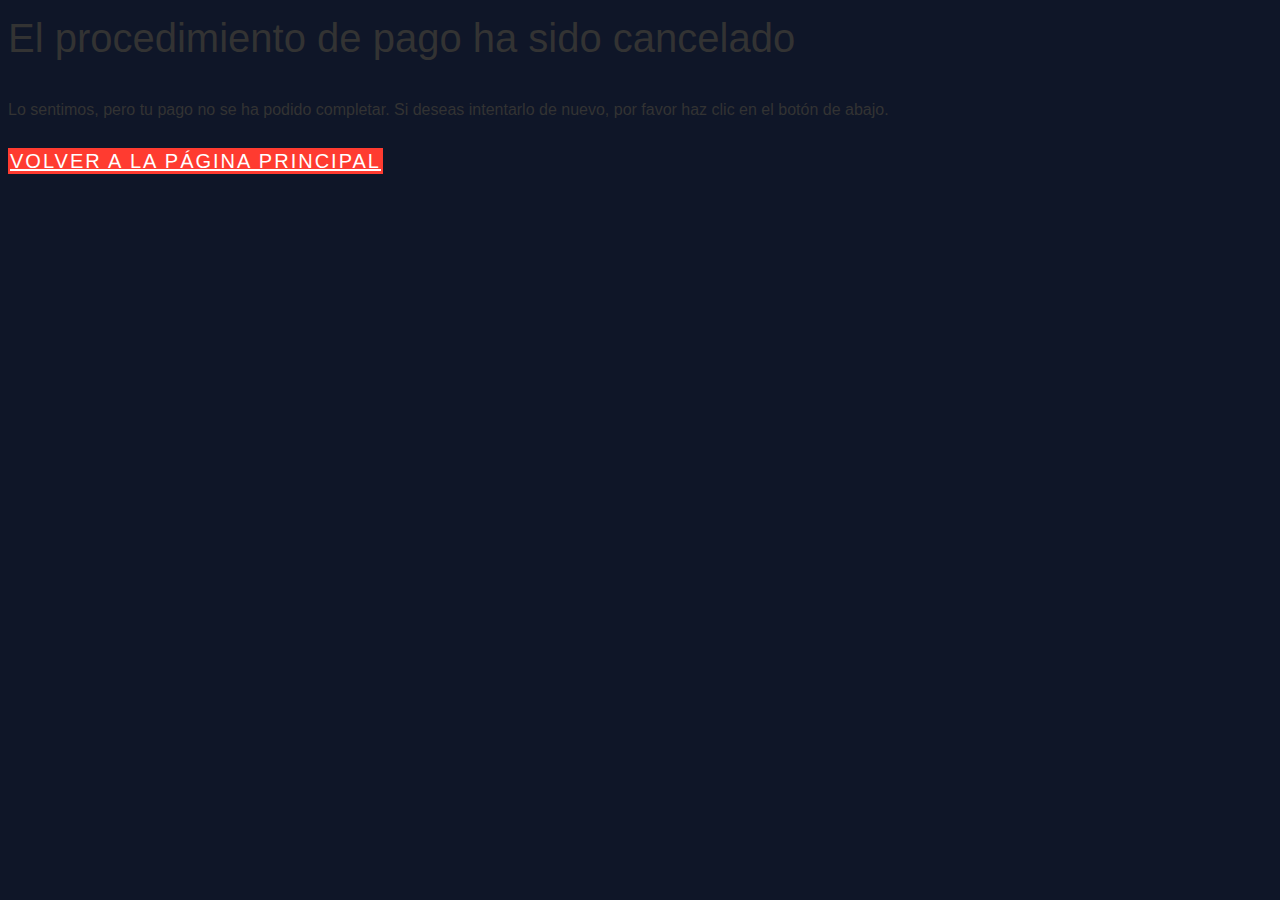
<file: assets/cancel.html>
<!DOCTYPE html>
<html lang="en">

<head>
    <meta charset="UTF-8">
    <meta name="viewport" content="width=device-width, initial-scale=1.0">
    <link rel="stylesheet" href="../css/style.css">
    <title>Pago Cancelado</title>
</head>

<body>
    <div class="container text-center">
        <h1>El procedimiento de pago ha sido cancelado</h1>
        <p>Lo sentimos, pero tu pago no se ha podido completar. Si deseas intentarlo de nuevo, por favor haz clic en el botón de abajo.</p>
        <a href="index.html" class="btn btn-primary">Volver a la página principal</a>
    </div>
</body>

</html>
</file>
<file: css/style.css>
@font-face {
  font-family: 'icomoon';
  src: url("../fonts/icomoon/icomoon.eot?srf3rx");
  src: url("../fonts/icomoon/icomoon.eot?srf3rx#iefix") format("embedded-opentype"), url("../fonts/icomoon/icomoon.ttf?srf3rx") format("truetype"), url("../fonts/icomoon/icomoon.woff?srf3rx") format("woff"), url("../fonts/icomoon/icomoon.svg?srf3rx#icomoon") format("svg");
  font-weight: normal;
  font-style: normal;
}
/* =======================================================
*
* 	Template Style
*	Edit this section
*
* ======================================================= */
body {
  font-family: "PT Sans", Arial, serif;
  font-weight: 300;
  font-size: 20px;
  line-height: 1.5;
  color: #fff;
  background-color: #0f1628;
  height: 100%;
  position: relative;

}

#fh5co-services h3{
  color: #fff;
}

#fh5co-services p{
  color: #eded;
}

#fh5co-faq h3{
  color: #fff;

}

#fh5co-faq p{
  color: #eded;
}


a {
  color: #ff3b30;
  -webkit-transition: 0.5s;
  -o-transition: 0.5s;
  transition: 0.5s;
}
a:hover, a:active, a:focus {
  color: #ff3b30;
  outline: none;
}

p {
  margin-bottom: 1.5em;
  font-size: 16px;
  color: #333;
}

h1, h2, h3, h4, h5, h6 {
  color: #333;
  font-family: "PT Sans", Arial, serif;
  font-weight: 400;
  margin: 0 0 30px 0;
}

::-webkit-selection {
  color: #333;
  background: #1fb5f6;
}

::-moz-selection {
  color: #fff;
  background: #1fb5f6;
}

::selection {
  color: #fff;
  background: #1fb5f6;
}

#fh5co-header {
  position: absolute;
  z-index: 99;
  width: 100%;
  opacity: 1;
  top: 0;
}
#fh5co-header .navbar {
  background-color: transparent; /* Un negro profundo similar a las sombras de la imagen */
  border-bottom: 2px solid #555; /* Un gris metálico para dar un efecto sólido */
  color: #f0f0f0; /* Gris claro para el texto */
  font-family: Arial, sans-serif;
  font-size: 16px;
}
#fh5co-header #navbar .navbar-right {
  margin-right: 0;

}
@media screen and (max-width: 992px) {
  #fh5co-header #navbar .navbar-right {
    margin-right: -15px;
  }
}
#fh5co-header #navbar li a {
  font-family: "PT Sans", Arial, serif;
  color: rgba(0, 0, 0, 0.5);
  position: relative;
  font-size: 16px;

  font-weight: 400;
}
@media screen and (max-width: 992px) {
  #fh5co-header #navbar li a {
    padding-left: 10px !important;
    padding-right: 10px !important;
  }
}
#fh5co-header #navbar li a span {
  position: relative;
  display: block;
  padding-bottom: 2px;
}
#fh5co-header #navbar li a span:before {
  content: "";
  position: absolute;
  width: 100%;
  height: 2px;
  bottom: 0;
  left: 0;
  visibility: hidden;
  -webkit-transform: scaleX(0);
  -moz-transform: scaleX(0);
  -ms-transform: scaleX(0);
  -o-transform: scaleX(0);
  transform: scaleX(0);
  -webkit-transition: all 0.3s ease-in-out 0s;
  -moz-transition: all 0.3s ease-in-out 0s;
  -ms-transition: all 0.3s ease-in-out 0s;
  -o-transition: all 0.3s ease-in-out 0s;
  transition: all 0.3s ease-in-out 0s;
}
#fh5co-header #navbar li a:hover {
  color: #000;
}
#fh5co-header #navbar li a:hover span:before {
  visibility: visible;
  -webkit-transform: scaleX(1);
  -moz-transform: scaleX(1);
  -ms-transform: scaleX(1);
  -o-transform: scaleX(1);
  transform: scaleX(1);
}
#fh5co-header #navbar li.active a {
  background: transparent;
  background: none;
}
@media screen and (max-width: 480px) {
  #fh5co-header #navbar li.active a {
    color: #ff3b30;
  }
}
#fh5co-header #navbar li.active a span:before {
  visibility: visible;
  -webkit-transform: scaleX(1);
  transform: scaleX(1);
}
@media screen and (max-width: 480px) {
  #fh5co-header #navbar li.active a span:before {
    background-color: transparent ;
  }
}
#fh5co-header #navbar li.call-to-action a {
  border: 2px solid #ff3b30;
  padding: 5px 10px 3px 10px;
  margin: 12px 0 0 0px;
  -webkit-border-radius: 30px;
  -moz-border-radius: 30px;
  -ms-border-radius: 30px;
  border-radius: 30px;
}
#fh5co-header #navbar li.call-to-action a:hover {
  background-color: #ff3b30;
  color: #fff;
}
#fh5co-header #navbar li.call-to-action a span:before {
  background-color: transparent;
}
#fh5co-header .navbar-brand {
  float: left;
  display: block;
  font-size: 24px;
  font-weight: 700;
  padding-left: 0;
  color: #535659;
  text-transform: uppercase;
  letter-spacing: 3px;
}
#fh5co-header .navbar-brand > span {
  color: #ff3b30;
}
@media screen and (max-width: 992px) {
  #fh5co-header .navbar-brand {
    padding-left: 10px !important;
    padding-right: 0 !important;
  }
}
#fh5co-header.navbar-fixed-top {
  position: fixed !important;
  background: #fff;
  -webkit-box-shadow: 0 0 9px 0 rgba(0, 0, 0, 0.1);
  -moz-box-shadow: 0 0 9px 0 rgba(0, 0, 0, 0.1);
  -ms-box-shadow: 0 0 9px 0 rgba(0, 0, 0, 0.1);
  box-shadow: 0 0 9px 0 rgba(0, 0, 0, 0.1);
  margin-top: 0px;
  top: 0;
}
#fh5co-header.navbar-fixed-top .navbar-brand {
  color: #535659;
}
#fh5co-header.navbar-fixed-top #navbar li a {
  color: rgba(0, 0, 0, 0.5) !important;
  -webkit-transition: 0.3s;
  -o-transition: 0.3s;
  transition: 0.3s;
}
#fh5co-header.navbar-fixed-top #navbar li a:hover {
  color: #ff3b30;
}
#fh5co-header.navbar-fixed-top #navbar li.active a {
  color: #ff3b30 !important;
}
@media screen and (max-width: 768px) {
  #fh5co-header.navbar-fixed-top #navbar li.active a {
    color: #ff3b30 !important;
  }
}
#fh5co-header.navbar-fixed-top #navbar li.active a span:before {
  visibility: visible;
  -webkit-transform: scaleX(1);
  transform: scaleX(1);
  background-color: #ff3b30;
}
@media screen and (max-width: 768px) {
  #fh5co-header.navbar-fixed-top #navbar li.active a span:before {
    background-color: transparent;
  }
}
#fh5co-header.navbar-fixed-top #navbar li.call-to-action a {
  border: 2px solid #ff3b30;
  padding: 5px 10px 3px 10px;
  margin: 12px 0 0 0px;
  -webkit-border-radius: 30px;
  -moz-border-radius: 30px;
  -ms-border-radius: 30px;
  border-radius: 30px;
}
#fh5co-header.navbar-fixed-top #navbar li.call-to-action a:hover {
  background-color: #ff3b30;
  color: #fff !important;
}
#fh5co-header.navbar-fixed-top #navbar li.call-to-action a span:before {
  background-color: transparent;
}
#fh5co-header .navbar-default {
  border: transparent;
  background: #fff;
  margin: 0;
  padding-left: 50px;
  padding-right: 50px;
  -webkit-border-radius: 0px;
  -moz-border-radius: 0px;
  -ms-border-radius: 0px;
  border-radius: 0px;
}
@media screen and (max-width: 768px) {
  #fh5co-header .navbar-default {
    margin-top: 0px;
    padding-right: 0px;
    padding-left: 0px;
  }
}
#fh5co-header .navbar-default .brand-slogan {
  margin: 28px 0 0 15px;
  float: left;
  letter-spacing: 2px;
  color: #adadad;
}
#fh5co-header .navbar-default .brand-slogan em {
  color: #ff3b30;
  font-style: normal;
}

#fh5co-home {
  position: relative;
  width: 100%;
  background-color: transparent;
  background-size: cover;
  background-attachment: fixed;
  color: #fff;
  overflow: hidden; /* Asegura que no se vean elementos fuera del contenedor */
}

#fh5co-home::before {
  content: '';
  position: absolute;
  top: 0;
  left: 0;
  width: 100%;
  height: 100%;
  background-image: url(https://aronfitpro.com/images/header/headerImage.jpg);
  background-size: cover;
  background-attachment: fixed;
  background-position: center;
  filter: blur(10px);
  z-index: -1; /* Coloca el pseudo-elemento detrás del contenido */
}

#fh5co-home a {
  color: rgba(255, 255, 255, 0.8) !important;
  text-decoration: underline;

}
#fh5co-home a:hover {
  color: #fff;
  text-decoration: none;
}
#fh5co-home .gradient {
  position: absolute;
  top: 0;
  bottom: 0;
  left: 0;
  right: 0;
  z-index: 2;
  background: rgba(0, 0, 0, 0.3);
}
#fh5co-home, #fh5co-home .text-wrap {
  height: 900px;
}
#fh5co-home .text-wrap {
  display: table;
  width: 100%;
  position: relative;
  z-index: 4;
}
#fh5co-home .text-inner {
  display: table-cell;
  vertical-align: middle;
  text-align: center;
}
#fh5co-home .text-inner h1 {
  font-size: 38px;
  text-transform: uppercase;
  color: white;
  margin: 0 0 20px 0;
  font-weight: 700;
}
#fh5co-home .text-inner h2 {
  font-size: 20px;
  line-height: 30px;
  font-weight: 300;
  color: rgba(255, 255, 255, 0.8);
  margin: 0 0 60px 0;
}
#fh5co-home .text-inner .call-to-action {
  display: block;
  width: 100%;
}



#fh5co-home .text-inner .call-to-action a {
  width: 230px;
  display: inline-block;
  font-size: 20px;
  padding: 15px 0;
  -webkit-border-radius: 4px;
  -moz-border-radius: 4px;
  -ms-border-radius: 4px;
  border-radius: 4px;
  margin-right: 10px;
  -webkit-box-shadow: 0px 3px 6px -1px rgba(0, 0, 0, 0.19);
  -moz-box-shadow: 0px 3px 6px -1px rgba(0, 0, 0, 0.19);
  -ms-box-shadow: 0px 3px 6px -1px rgba(0, 0, 0, 0.19);
  -o-box-shadow: 0px 3px 6px -1px rgba(0, 0, 0, 0.19);
  box-shadow: 0px 3px 6px -1px rgba(0, 0, 0, 0.19);
}
#fh5co-home .text-inner .call-to-action a.demo {
  border: 2px solid #fff;
  text-decoration: none !important;
}
@media screen and (max-width: 768px) {
  #fh5co-home .text-inner .call-to-action a.demo {
    margin-bottom: 20px;
  }
}
#fh5co-home .text-inner .call-to-action a.demo:hover {
  background: rgba(255, 255, 255, 0.2);
}
#fh5co-home .text-inner .call-to-action a.download {
  border: 2px solid #ff3b30;
  background: #ff3b30;
  text-decoration: none !important;
}

#fh5co-services, #fh5co-testimony, #fh5co-explore, #fh5co-faq, #fh5co-team,  #fh5co-footer {
  padding: 5em 0;
}

#fh5co-trusted{
  padding: 5rem 0;
  height: 700px;
}
@media screen and (max-width: 768px) {
  #fh5co-services, #fh5co-testimony, #fh5co-explore, #fh5co-faq, #fh5co-team, #fh5co-trusted, #fh5co-footer {
    padding: 2em 0;
  }
}

#fh5co-work, #fh5co-counters {
  padding: 7em 0;
}
@media screen and (max-width: 768px) {
  #fh5co-work, #fh5co-counters {
    padding: 4em 0;
  }
}

.fh5co-explore {
  padding-bottom: 40px;
}

.fh5co-explore-bg-color {
  width: 100%;
  background: #f1f1f1;
  padding: 80px 0;
  margin-bottom: 0;
}

.mt {
  margin-top: 80px;
  margin-bottom: 80px;
}
.mt h4 {
  position: relative;
  padding-left: 40px;
  font-size: 20px;
}
.mt h4 i {
  position: absolute;
  left: 0;
  top: 0;
  color: #1fb5f6;
}
.mt > div {
  margin-bottom: 40px;
}
.mt .list-nav {
  margin: 50px 0 0 0;
  padding: 0;
}
.mt .list-nav li {
  list-style: none;
  margin: 0;
  padding: 0;
  font-size: 16px;
  padding-left: 30px;
  margin-bottom: 10px;
  position: relative;
}
.mt .list-nav li i {
  position: absolute;
  left: 0;
  top: 0;
  font-size: 18px;
  color: #1fb5f6;
}

#fh5co-testimony .wrap-testimony {
  position: relative;
  width: 100%;
}
#fh5co-testimony .wrap-testimony .testimony-slide {
  text-align: center;
}
#fh5co-testimony .wrap-testimony .testimony-slide span {
  font-size: 12px;
  text-transform: uppercase;
  letter-spacing: 2px;
  font-weight: 700;
}
#fh5co-testimony .wrap-testimony .testimony-slide span a.twitter {
  color: #1fb5f6;
  font-weight: 300;
}
#fh5co-testimony .wrap-testimony .testimony-slide figure {
  margin-bottom: 20px;
  display: -moz-inline-stack;
  display: inline-block;
  zoom: 1;
  display: inline;
}
#fh5co-testimony .wrap-testimony .testimony-slide figure img {
  width: 90px;
  -webkit-border-radius: 50%;
  -moz-border-radius: 50%;
  -ms-border-radius: 50%;
  border-radius: 50%;
}
#fh5co-testimony .wrap-testimony .testimony-slide blockquote {
  border: none;
  margin: 0 auto;
  width: 72%;
  position: relative;
  padding-bottom: 30px;
  margin-bottom: 30px;
}
@media screen and (max-width: 992px) {
  #fh5co-testimony .wrap-testimony .testimony-slide blockquote {
    width: 100%;
  }
}
#fh5co-testimony .wrap-testimony .testimony-slide blockquote p {
  font-style: italic;
  color: #8f989f;
  font-size: 20px;
  line-height: 1.6em;
}
#fh5co-testimony .wrap-testimony .testimony-slide blockquote:after {
  content: "";
  position: absolute;
  display: block;
  width: 50px;
  height: 2px;
  background: #1fb5f6;
  left: 50%;
  margin-left: -25px;
  bottom: 0;
}
#fh5co-testimony .wrap-testimony .testimony-slide.active {
  display: block;
}
#fh5co-testimony .wrap-testimony .arrow-thumb {
  position: absolute;
  top: 40%;
  display: block;
  width: 100%;
}
#fh5co-testimony .wrap-testimony .arrow-thumb a {
  font-size: 32px;
  color: #dadada;
}
#fh5co-testimony .wrap-testimony .arrow-thumb a:hover, #fh5co-testimony .wrap-testimony .arrow-thumb a:focus, #fh5co-testimony .wrap-testimony .arrow-thumb a:active {
  text-decoration: none;
}

.getting-started {
  background: #1fb5f6;
  padding: 60px 0 40px 0;
}
.getting-started h3 {
  color: #fff;
}
.getting-started p {
  color: rgba(255, 255, 255, 0.8);
}
.getting-started .call-to-action {
  display: block;
  width: 100%;
  float: left;
}
@media screen and (max-width: 992px) {
  .getting-started .call-to-action {
    float: none !important;
    width: 100%;
    text-align: left !important;
  }
}
.getting-started .call-to-action a.sign-up {
  float: right;
  margin-top: 20px;
  padding: 18px 60px;
  background: #ea574c;
  color: #fff;
  -webkit-border-radius: 4px;
  -moz-border-radius: 4px;
  -ms-border-radius: 4px;
  border-radius: 4px;
  -webkit-box-shadow: 0px 3px 6px -1px rgba(0, 0, 0, 0.19);
  -moz-box-shadow: 0px 3px 6px -1px rgba(0, 0, 0, 0.19);
  -ms-box-shadow: 0px 3px 6px -1px rgba(0, 0, 0, 0.19);
  -o-box-shadow: 0px 3px 6px -1px rgba(0, 0, 0, 0.19);
  box-shadow: 0px 3px 6px -1px rgba(0, 0, 0, 0.19);
}


@media screen and (max-width: 992px) {
  .getting-started .call-to-action a.sign-up {
    float: left !important;
  }
}
.getting-started .call-to-action a.sign-up:hover, .getting-started .call-to-action a.sign-up:focus, .getting-started .call-to-action a.sign-up:active {
  text-decoration: none;
}
.getting-started .call-to-action a.sign-up:hover {
  background: #393e46;
}

.fh5co-pricing {
  padding: 4em 0 6em 0;
  background: #f1faff;
}
.fh5co-pricing .pricing {
  display: block;
  float: left;
  margin-bottom: 30px;
}
.fh5co-pricing .price-box {
  text-align: center;
  padding: 30px;
  background: #fff;
  -webkit-border-radius: 5px;
  -moz-border-radius: 5px;
  -ms-border-radius: 5px;
  border-radius: 5px;
  margin-bottom: 40px;
  position: relative;
  -webkit-box-shadow: 0px 2px 10px -1px rgba(0, 0, 0, 0.19);
  -moz-box-shadow: 0px 2px 10px -1px rgba(0, 0, 0, 0.19);
  -ms-box-shadow: 0px 2px 10px -1px rgba(0, 0, 0, 0.19);
  -o-box-shadow: 0px 2px 10px -1px rgba(0, 0, 0, 0.19);
  box-shadow: 0px 2px 10px -1px rgba(0, 0, 0, 0.19);
}
.fh5co-pricing .price-box.popular .btn-select-plan {
  background: #ff3b30;
}
.fh5co-pricing .price-box .btn-select-plan {
  padding: 10px 20px;
  background: #1fb5f6;
  color: #fff;
  -webkit-box-shadow: 0px 3px 6px -1px rgba(0, 0, 0, 0.15);
  -moz-box-shadow: 0px 3px 6px -1px rgba(0, 0, 0, 0.15);
  -ms-box-shadow: 0px 3px 6px -1px rgba(0, 0, 0, 0.15);
  -o-box-shadow: 0px 3px 6px -1px rgba(0, 0, 0, 0.15);
  box-shadow: 0px 3px 6px -1px rgba(0, 0, 0, 0.15);
}
.fh5co-pricing .pricing-plan {
  margin: 0 0 50px 0;
  padding: 0;
  font-size: 13px;
  letter-spacing: 2px;
  text-transform: uppercase;
  font-weight: 700;
  color: #888f94;
}
.fh5co-pricing .pricing-plan.pricing-plan-offer {
  margin-bottom: 24px;
}
.fh5co-pricing .pricing-plan span {
  display: block;
  margin-top: 10px;
  margin-bottom: 0;
  color: #d5d8db;
}
.fh5co-pricing .price {
  font-size: 72px;
  color: #6d6d6d;
  line-height: 50px;
}
.fh5co-pricing .price .currency {
  font-size: 30px;
  top: -0.9em;
  padding-right: 10px;
}
.fh5co-pricing .price small {
  font-size: 13px;
  display: block;
  text-transform: uppercase;
  color: #888f94;
}

.amount{
  font-size: 50px;
}



.fh5co-services .box-services {
  position: relative;
  margin-bottom: 70px;
}
.fh5co-services .box-services i {
  position: absolute;
  left: 0;
  top: 0;
  font-size: 54px;
  color: #1fb5f6;
}
.fh5co-services .fh5co-post {
  padding-left: 75px;
}
.fh5co-services .fh5co-post h3 {
  font-size: 20px;
  margin-bottom: 15px;
}
.fh5co-services .call-to-action .btn-learn {
  padding: 12px 30px;
  background: #50c5f8;
  color: #fff;
}

#fh5co-team {
  background: #f1faff;
}
#fh5co-team .team-box {
  position: relative;
  padding: 30px;
  padding-top: 5em;
  background: #fff;
  float: left;
  width: 100%;
  -webkit-box-shadow: 0px 2px 10px -1px rgba(0, 0, 0, 0.19);
  -moz-box-shadow: 0px 2px 10px -1px rgba(0, 0, 0, 0.19);
  -ms-box-shadow: 0px 2px 10px -1px rgba(0, 0, 0, 0.19);
  -o-box-shadow: 0px 2px 10px -1px rgba(0, 0, 0, 0.19);
  box-shadow: 0px 2px 10px -1px rgba(0, 0, 0, 0.19);
  -webkit-border-radius: 5px;
  -moz-border-radius: 5px;
  -ms-border-radius: 5px;
  border-radius: 5px;
}
@media screen and (max-width: 992px) {
  #fh5co-team .team-box {
    margin-bottom: 110px;
  }
}
#fh5co-team .team-box .user {
  position: absolute;
  top: 0;
  left: 50%;
  margin-top: -73px;
  margin-left: -73px;
  width: 147px;
  height: 147px;
}
#fh5co-team .team-box .user img {
  width: 147px;
  height: 147px;
  -webkit-border-radius: 50%;
  -moz-border-radius: 50%;
  -ms-border-radius: 50%;
  border-radius: 50%;
  border: 15px solid #f1faff;
}
#fh5co-team .team-box h3 {
  margin-bottom: 10px;
  font-weight: 700;
  font-size: 16px;
  text-transform: uppercase;
}
#fh5co-team .team-box .position {
  font-size: 16px;
  color: #8f989f;
  display: block;
  margin-bottom: 30px;
}
#fh5co-team .team-box .social-media {
  margin: 0;
  padding: 0;
}
#fh5co-team .team-box .social-media li {
  display: inline-block;
  margin: 0;
  padding: 0;
  font-size: 24px;
  margin-right: 10px;
}
#fh5co-team .team-box .social-media li a {
  color: #333;
}
#fh5co-team .team-box .social-media li a:hover, #fh5co-team .team-box .social-media li a:focus, #fh5co-team .team-box .social-media li a:active {
  text-decoration: none;
  color: #ff3b30 !important;
}

.box-faq {
  margin-bottom: 60px;
}
.box-faq h3 {
  font-size: 20px;
  margin-bottom: 20px;
}

.partner-logo {
  margin-bottom: 30px;
  float: left;
  width: 100%;
  vertical-align: middle;
}

.section-heading {
  float: left;
  width: 100%;
  padding-bottom: 50px;
  margin-bottom: 0px;
  clear: both;
}
.section-heading h2 {
  margin: 0 0 0 0;
  font-size: 40px;
  font-weight: 400;
  color: #333;
  position: relative;
  display: block;
  padding-bottom: 10px;
  line-height: 1.5;
}
@media screen and (max-width: 768px) {
  .section-heading h2 {
    font-size: 28px;
  }
}
.section-heading h3 {
  font-size: 18px;
  font-weight: 400;
  line-height: 1.5;
  color: #8f989f;
  position: relative;
  display: block;
  padding-bottom: 30px;
}
.section-heading h3:after {
  content: "";
  position: absolute;
  display: block;
  width: 50px;
  height: 2px;
  background: #1fb5f6;
  left: 50%;
  margin-left: -25px;
  bottom: 0;
}
@media screen and (max-width: 768px) {
  .section-heading h3 {
    font-size: 16px !important;
    line-height: 28px;
  }
}

#fh5co-footer {
  background: #3f5267;
  color: #74889e;
}
#fh5co-footer a {
  color: #74889e;
}
#fh5co-footer a:hover {
  color: #fff !important;
  text-decoration: underline;
}
#fh5co-footer .section-title {
  font-size: 22px;
  color: #fff;
  position: relative;
  padding-bottom: 20px;
}
#fh5co-footer .section-title:after {
  position: absolute;
  content: '';
  bottom: 0;
  left: 0;
  display: block;
  width: 35px;
  height: 2px;
  background: #1fb5f6;
}
#fh5co-footer .copy-right {
  position: relative;
  padding-top: 20px;
  margin-top: 40px;
}
#fh5co-footer .copy-right > a {
  color: rgba(255, 255, 255, 0.4);
}
#fh5co-footer .copy-right:after {
  position: absolute;
  content: '';
  top: 0;
  left: 0;
  display: block;
  width: 35px;
  height: 2px;
  background: #1fb5f6;
}
#fh5co-footer .contact-info {
  margin: 0 0 60px 0;
  padding: 0;
}
#fh5co-footer .contact-info li {
  font-size: 16px;
  list-style: none;
  margin: 0 0 20px 0;
  position: relative;
  padding-left: 40px;
}
#fh5co-footer .contact-info li i {
  position: absolute;
  top: 0;
  left: 0;
  font-size: 22px;
  color: #1fb5f6;
}
#fh5co-footer .social-media {
  margin: 0 0 30px 0;
  padding: 0;
}
#fh5co-footer .social-media li {
  display: inline-block;
  margin: 0;
  padding: 0;
  font-size: 24px;
  margin-right: 10px;
}
#fh5co-footer .social-media li a {
  color: #1fb5f6;
}
#fh5co-footer .social-media li a:hover, #fh5co-footer .social-media li a:focus, #fh5co-footer .social-media li a:active {
  text-decoration: none;
}
#fh5co-footer .contact-form .form-group input[type="name"],
#fh5co-footer .contact-form .form-group input[type="text"],
#fh5co-footer .contact-form .form-group input[type="email"],
#fh5co-footer .contact-form .form-group textarea {
  font-size: 16px;
}
#fh5co-footer .contact-form .form-group input[type="name"]::-webkit-input-placeholder,
#fh5co-footer .contact-form .form-group input[type="text"]::-webkit-input-placeholder,
#fh5co-footer .contact-form .form-group input[type="email"]::-webkit-input-placeholder,
#fh5co-footer .contact-form .form-group textarea::-webkit-input-placeholder {
  color: rgba(255, 255, 255, 0.5);
}
#fh5co-footer .contact-form .form-group input[type="name"]:-moz-placeholder,
#fh5co-footer .contact-form .form-group input[type="text"]:-moz-placeholder,
#fh5co-footer .contact-form .form-group input[type="email"]:-moz-placeholder,
#fh5co-footer .contact-form .form-group textarea:-moz-placeholder {
  /* Firefox 18- */
  color: rgba(255, 255, 255, 0.5);
}
#fh5co-footer .contact-form .form-group input[type="name"]::-moz-placeholder,
#fh5co-footer .contact-form .form-group input[type="text"]::-moz-placeholder,
#fh5co-footer .contact-form .form-group input[type="email"]::-moz-placeholder,
#fh5co-footer .contact-form .form-group textarea::-moz-placeholder {
  /* Firefox 19+ */
  color: rgba(255, 255, 255, 0.5);
}
#fh5co-footer .contact-form .form-group input[type="name"]:-ms-input-placeholder,
#fh5co-footer .contact-form .form-group input[type="text"]:-ms-input-placeholder,
#fh5co-footer .contact-form .form-group input[type="email"]:-ms-input-placeholder,
#fh5co-footer .contact-form .form-group textarea:-ms-input-placeholder {
  color: rgba(255, 255, 255, 0.5);
}
#fh5co-footer .contact-form .form-group input {
  color: #fff;
  background: transparent;
  border: none;
  background: #485b71;
  box-shadow: none;
}
#fh5co-footer .contact-form .form-group textarea {
  color: #fff;
  background: transparent;
  border: none;
  background: #485b71;
  box-shadow: none;
}
#fh5co-footer #btn-submit {
  color: rgba(255, 255, 255, 0.9) !important;
  background: #ff3b30 !important;
}

.btn {
  -webkit-transition: 0.3s;
  -o-transition: 0.3s;
  transition: 0.3s;
}

.fh5co-nav-toggle {
  width: 25px;
  height: 25px;
  cursor: pointer;
  text-decoration: none;
}
.fh5co-nav-toggle.active i::before, .fh5co-nav-toggle.active i::after {
  background: #ff3b30;
}
.fh5co-nav-toggle:hover, .fh5co-nav-toggle:focus, .fh5co-nav-toggle:active {
  outline: none;
  border-bottom: none !important;
}
.fh5co-nav-toggle i {
  position: relative;
  display: -moz-inline-stack;
  display: inline-block;
  zoom: 1;
  display: inline;
  width: 25px;
  height: 3px;
  color: #535659;
  font: bold 14px/.4 Helvetica;
  text-transform: uppercase;
  text-indent: -55px;
  background: #535659;
  transition: all .2s ease-out;
}
.fh5co-nav-toggle i::before, .fh5co-nav-toggle i::after {
  content: '';
  width: 25px;
  height: 3px;
  background: #535659;
  position: absolute;
  left: 0;
  -webkit-transition: 0.2s;
  -o-transition: 0.2s;
  transition: 0.2s;
}

.fh5co-nav-toggle i::before {
  top: -7px;
}

.fh5co-nav-toggle i::after {
  bottom: -7px;
}

.fh5co-nav-toggle:hover i::before {
  top: -10px;
}

.fh5co-nav-toggle:hover i::after {
  bottom: -10px;
}

.fh5co-nav-toggle.active i {
  background: transparent;
}

.fh5co-nav-toggle.active i::before {
  top: 0;
  -webkit-transform: rotateZ(45deg);
  -moz-transform: rotateZ(45deg);
  -ms-transform: rotateZ(45deg);
  -o-transform: rotateZ(45deg);
  transform: rotateZ(45deg);
}

.fh5co-nav-toggle.active i::after {
  bottom: 0;
  -webkit-transform: rotateZ(-45deg);
  -moz-transform: rotateZ(-45deg);
  -ms-transform: rotateZ(-45deg);
  -o-transform: rotateZ(-45deg);
  transform: rotateZ(-45deg);
}

.fh5co-nav-toggle {
  position: absolute;
  top: 2px;
  right: 15px;
  z-index: 21;
  padding: 6px 0 0 0;
  display: block;
  margin: 0 auto;
  display: none;
  height: 44px;
  width: 25px;
  border-bottom: none !important;
}
@media screen and (max-width: 768px) {
  .fh5co-nav-toggle {
    display: block;
  }
}

.btn {
  text-transform: uppercase;
  letter-spacing: 2px;
  -webkit-transition: 0.3s;
  -o-transition: 0.3s;
  transition: 0.3s;
}
.btn.btn-primary {
  background: #ff3b30;
  color: #fff;
  border: none !important;
  border: 2px solid transparent !important;
}
.btn.btn-primary:hover, .btn.btn-primary:active, .btn.btn-primary:focus {
  box-shadow: none;
  background: #ff3b30;
}
.btn:hover, .btn:active, .btn:focus {
  background: #393e46 !important;
  color: #fff;
  outline: none !important;
}
.btn.btn-default:hover, .btn.btn-default:focus, .btn.btn-default:active {
  border-color: transparent;
}

.social {
  padding: 0;
  margin: 0;
  display: inline-block;
  position: relative;
  width: 100%;
}
.social li {
  list-style: none;
  padding: 0;
  margin: 0;
  display: inline-block;
}
.social li a {
  font-size: 16px;
  display: table;
  width: 40px;
  height: 40px;
  margin: 0 4px;
}
.social li a i {
  display: table-cell;
  vertical-align: middle;
}
.social li a:hover, .social li a:active, .social li a:focus {
  text-decoration: none;
  border-bottom: none;
}
.social li a.social-box {
  background: #ff3b30;
  color: #fff;
}
.social li a.social-circle {
  background: #ff3b30;
  color: #fff;
  -webkit-border-radius: 50%;
  -moz-border-radius: 50%;
  -ms-border-radius: 50%;
  border-radius: 50%;
}
.social li a:hover {
  background: #393e46 !important;
}
.social.social-box a {
  background: #ff3b30;
  color: #fff;
}
.social.social-circle a {
  background: #ff3b30;
  color: #fff;
  -webkit-border-radius: 50%;
  -moz-border-radius: 50%;
  -ms-border-radius: 50%;
  border-radius: 50%;
}

#map {
  width: 100%;
  height: 500px;
  position: relative;
}
@media screen and (max-width: 768px) {
  #map {
    height: 200px;
  }
}

.mfp-with-zoom .mfp-container,
.mfp-with-zoom.mfp-bg {
  opacity: 0;
  -webkit-backface-visibility: hidden; 
  -moz-backface-visibility: hidden;
  backface-visibility: hidden;
  
  /* Transición para animación */
  -webkit-transition: all 0.3s ease-out;
  -moz-transition: all 0.3s ease-out;
  -o-transition: all 0.3s ease-out;
  transition: all 0.3s ease-out;
}

.mfp-with-zoom.mfp-ready .mfp-container {
  opacity: 1;
}

.mfp-with-zoom.mfp-ready.mfp-bg {
  opacity: 0.8;
}

.mfp-with-zoom.mfp-removing .mfp-container,
.mfp-with-zoom.mfp-removing.mfp-bg {
  opacity: 0;
}

.js .to-animate,
.js .to-animate-2,
.js .to-animate-3,
.js .single-animate {
  opacity: 0;
  color: #fff;
  text-decoration: none;
}

/* BENEFICIOS */



/* Configuración básica */
#fh5co-trusted {
  background: transparent;
  padding: 50px 0;
}

.section-heading h2, 
.subtext h3 {
  font-family: 'Arial', sans-serif;
  text-align: center;
}

/* Contenedor de los carruseles */
.infinite-scroll-container {
  display: flex;
  flex-direction: column;
  gap: 2rem;
}

.scroller {
  display: flex;
  overflow: hidden;
  max-width: 100%;
  position: relative;
}

.scroller-inner {
  display: flex;
  gap: 2rem;
  animation: scroll 40s linear infinite;
}

/* Texto dentro del carrusel */
.scroller-inner h2 {
  color: #ffffff;
  font-size: 2rem;
  margin-left: 3px;
  white-space: nowrap;
  text-shadow: 2px 2px 4px rgba(0, 0, 0, 0.7);
}

/* Animaciones */
@keyframes scroll {
  0% {
      transform: translateX(0);
  }
  100% {
      transform: translateX(-50%);
  }
}

@keyframes scroll-right {
  0% {
      transform: translateX(0);
  }
  100% {
      transform: translateX(50%);
  }
}

/* Alternar direcciones */
.scroller[style*="--scroll-direction: right;"] .scroller-inner {
  animation: scroll-right 50s linear infinite;
}

/* Adaptabilidad */
@media (prefers-reduced-motion: reduce) {
  .scroller-inner {
      animation: none;
  }
}

@media (max-width: 768px) {
  .scroller-inner h2 {
      font-size: 1.2rem;
  }
}

@media screen and (max-width: 480px) {
  .col-xxs-12 {
    float: none;
    width: 100%;
  }
}



/* end */
.row-bottom-padded-lg {
  padding-bottom: 7em;
}
@media screen and (max-width: 768px) {
  .row-bottom-padded-lg {
    padding-bottom: 2em;
  }
}

.row-bottom-padded-md {
  padding-bottom: 4em;
}
@media screen and (max-width: 768px) {
  .row-bottom-padded-md {
    padding-bottom: 2em;
  }
}

.row-bottom-padded-sm {
  padding-bottom: 2em;
}
@media screen and (max-width: 768px) {
  .row-bottom-padded-sm {
    padding-bottom: 2em;
  }
}

.fh5co-animated {
  -webkit-animation-duration: .3s;
  animation-duration: .3s;
  -webkit-animation-fill-mode: both;
  animation-fill-mode: both;
}

.owl-carousel .owl-controls .owl-dot span {
  background: #e6e6e6;
}
.owl-carousel .owl-controls .owl-dot span:hover, .owl-carousel .owl-controls .owl-dot span:focus {
  background: #cccccc;
}
.owl-carousel .owl-controls .owl-dot:hover span, .owl-carousel .owl-controls .owl-dot:focus span {
  background: #cccccc;
}
.owl-carousel .owl-controls .owl-dot.active span {
  background: transparent;
  border: 2px solid #ff3b30;
}
/* Mostrar versión corta en móviles */
@media (max-width: 768px) {
  .full-text {
      display: none;
  }

  .short-text {
      display: block;
  }
}

/* Mostrar versión completa en pantallas grandes */
@media (min-width: 769px) {
  .full-text {
      display: block;
  }

  .short-text {
      display: none;
  }
}

/*# sourceMappingURL=style.css.map */
</file>
